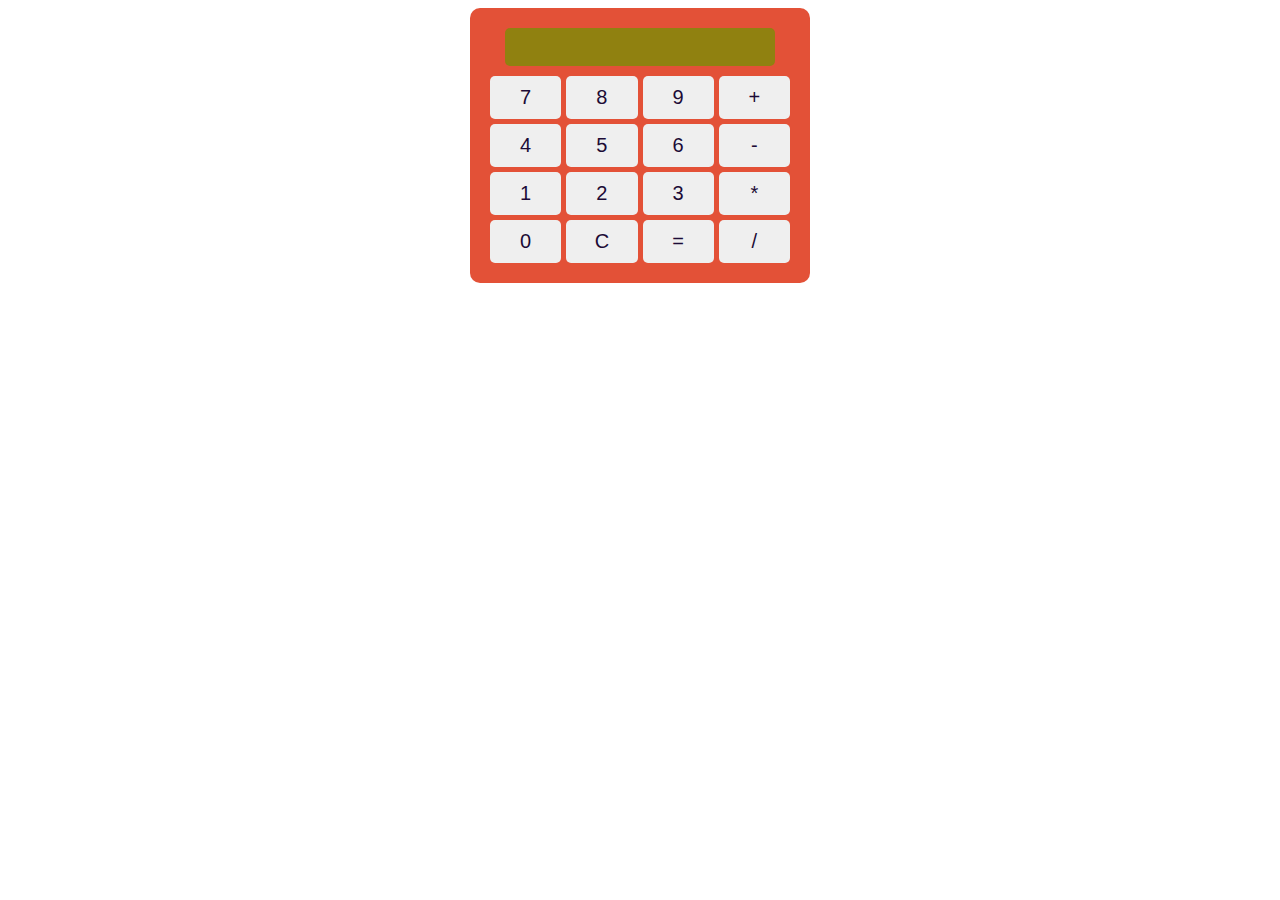
<file: calculator.html>
<!DOCTYPE html>
<html lang="en">
<head>
    <meta charset="UTF-8">
    <meta name="viewport" content="width=device-width, initial-scale=1.0">
    <title>Basic Calculator</title>
    <link rel="stylesheet" href="calculator.css" >
</head>
<body >
    <div class="calculator">
        <input type="text" id="display" disabled>
        <div class="buttons">
            <button onclick="appendToDisplay('7')">7</button>
            <button onclick="appendToDisplay('8')">8</button>
            <button onclick="appendToDisplay('9')">9</button>
            <button onclick="appendToDisplay('+')">+</button>
            <button onclick="appendToDisplay('4')">4</button>
            <button onclick="appendToDisplay('5')">5</button>
            <button onclick="appendToDisplay('6')">6</button>
            <button onclick="appendToDisplay('-')">-</button>
            <button onclick="appendToDisplay('1')">1</button>
            <button onclick="appendToDisplay('2')">2</button>
            <button onclick="appendToDisplay('3')">3</button>
            <button onclick="appendToDisplay('*')">*</button>
            <button onclick="appendToDisplay('0')">0</button>
            <button onclick="clearDisplay()">C</button>
            <button onclick="calculate()">=</button>
            <button onclick="appendToDisplay('/')">/</button>
            
        </div>
    </div>

    <script src="calculator.js"></script>
</body>
</html>
</file>
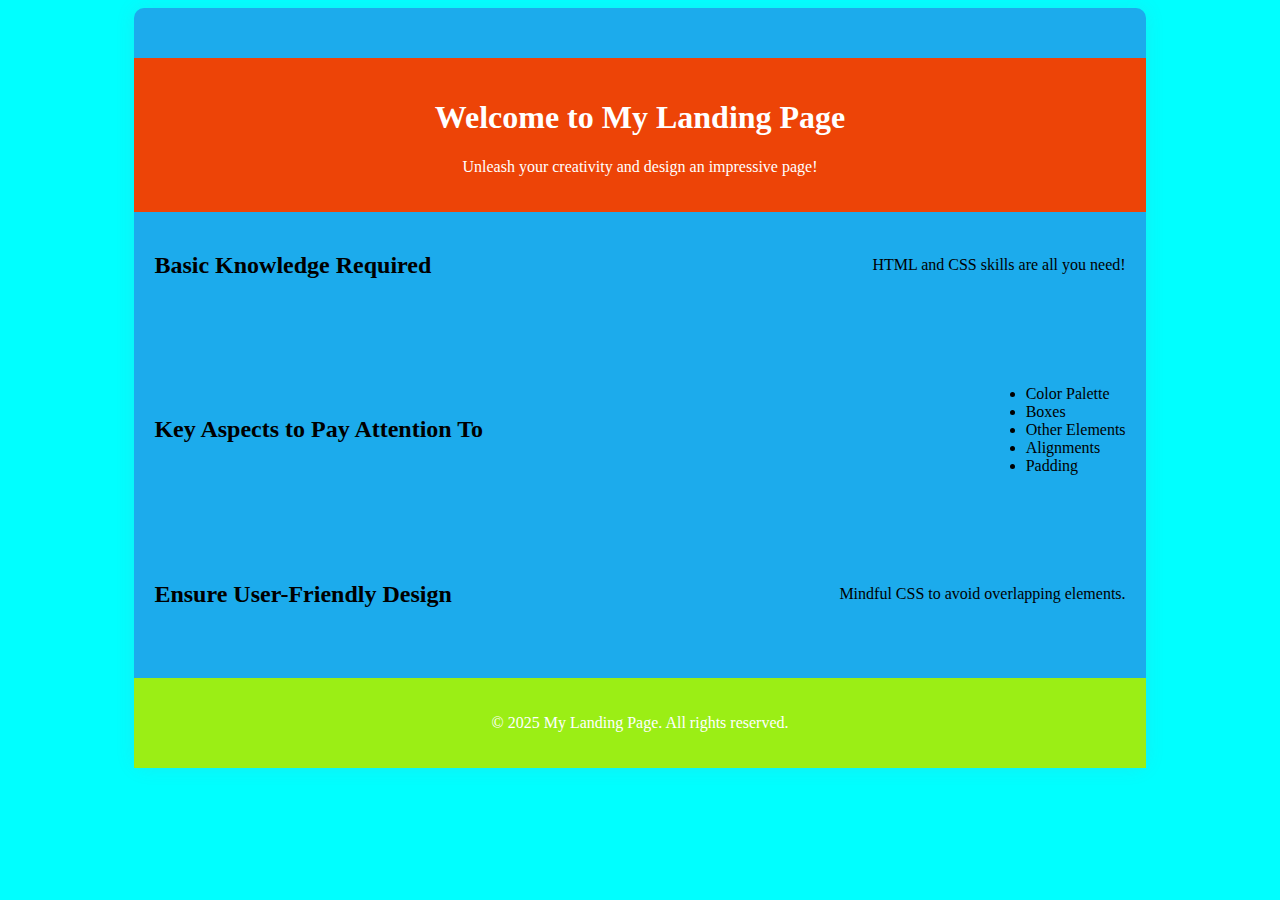
<file: level1.html>
<!DOCTYPE html>
<html lang="en">
<head>
    <meta charset="UTF-8">
    <meta name="viewport" content="width=device-width, initial-scale=1.0">
    <title>My Landing Page</title>
    <style>
        body {
            font-family:'Times New Roman', Times, serif
            margin: 0;
            padding: 0;
            background-color:aqua; /* Light gray background color */
        }
        .container {
            width: 80%;
            margin: 0 auto;
            padding-top: 50px;
            background-color:#5209c757  ; /* White background color for content container */
            border-radius: 10px; /* Rounded corners for the container */
            box-shadow: 0 0 20px rgba(198, 83, 138, 0.1); /* Box shadow for the container */
        }
        header {
            text-align: center;
            padding: 20px 0;
            background-color: #ed4407 ;
            color: #fff;
        }
        section {
            margin-bottom: 30px;
        }
        .content {
            display: flex;
            justify-content: space-between;
            align-items: center;
            padding: 20px;
        }
        footer {
            text-align: center;
            padding: 20px 0;
            background-color: #9bee15;
            color: #fff;
        }
    </style>
</head>
<body>
    <div class="container">
        <header>
            <h1>Welcome to My Landing Page</h1>
            <p>Unleash your creativity and design an impressive page!</p>
        </header>
        <section>
            <div class="content">
                <h2>Basic Knowledge Required</h2>
                <p>HTML and CSS skills are all you need!</p>
            </div>
        </section>
        <section>
            <div class="content">
                <h2>Key Aspects to Pay Attention To</h2>
                <ul>
                    <li>Color Palette</li>
                    <li>Boxes</li>
                    <li>Other Elements</li>
                    <li>Alignments</li>
                    <li>Padding</li>
                    
                </ul>
            </div>
        </section>
        <section>
            <div class="content">
                <h2>Ensure User-Friendly Design</h2>
                <p>Mindful CSS to avoid overlapping elements.</p>
            </div>
        </section>
        <footer>
            <p>&copy; 2025 My Landing Page. All rights reserved.</p>
        </footer>
    </div>
</body>
</html>
</file>
<file: calculator.css>
.calculator {
    width: 300px;
    margin: 0 auto;
    text-align: center;
    background-color:  #e35137 
;
    padding: 20px;
    border-radius: 10px;
}

#display {
    width: calc(100% - 40px);
    margin-bottom: 10px;
    padding: 5px;
    font-size: 24px;
    border: none;
    background-color: #908110 ;
    border-radius: 5px;
}

fieldset {
    border: 2px solid #db34a9;
    border-radius: 5px;
    background-color: #9364D9;
}

legend {
    font-size: 20px;
    font-weight: bold;
}

.buttons {
    display: grid;
    grid-template-columns: repeat(4, 1fr);
    gap: 5px;
}

button {
    padding: 10px;
    font-size: 20px;
    border: none;
    border-radius: 5px;
    cursor: pointer;
    color: #1C0B36;
}
</file>
